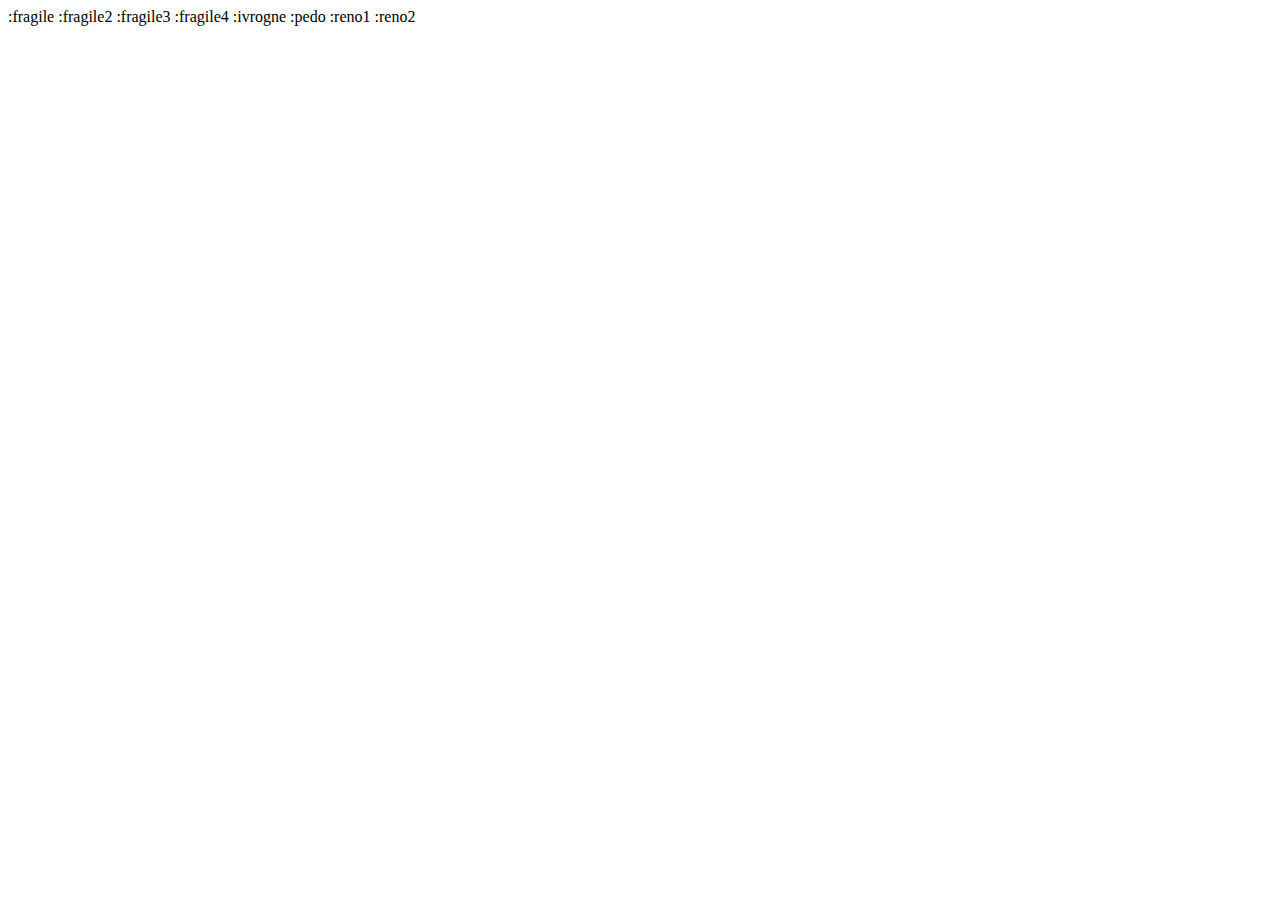
<file: GroomRoom/GroomRoom/cheat/index.html>
﻿<!DOCTYPE html>

<html lang="en" xmlns="http://www.w3.org/1999/xhtml">
<head>
    <meta charset="utf-8" />
    <title></title>
</head>
<body>
    :fragile
    :fragile2
    :fragile3
    :fragile4
    :ivrogne
    :pedo
    :reno1
    :reno2
</body>
</html>
</file>
